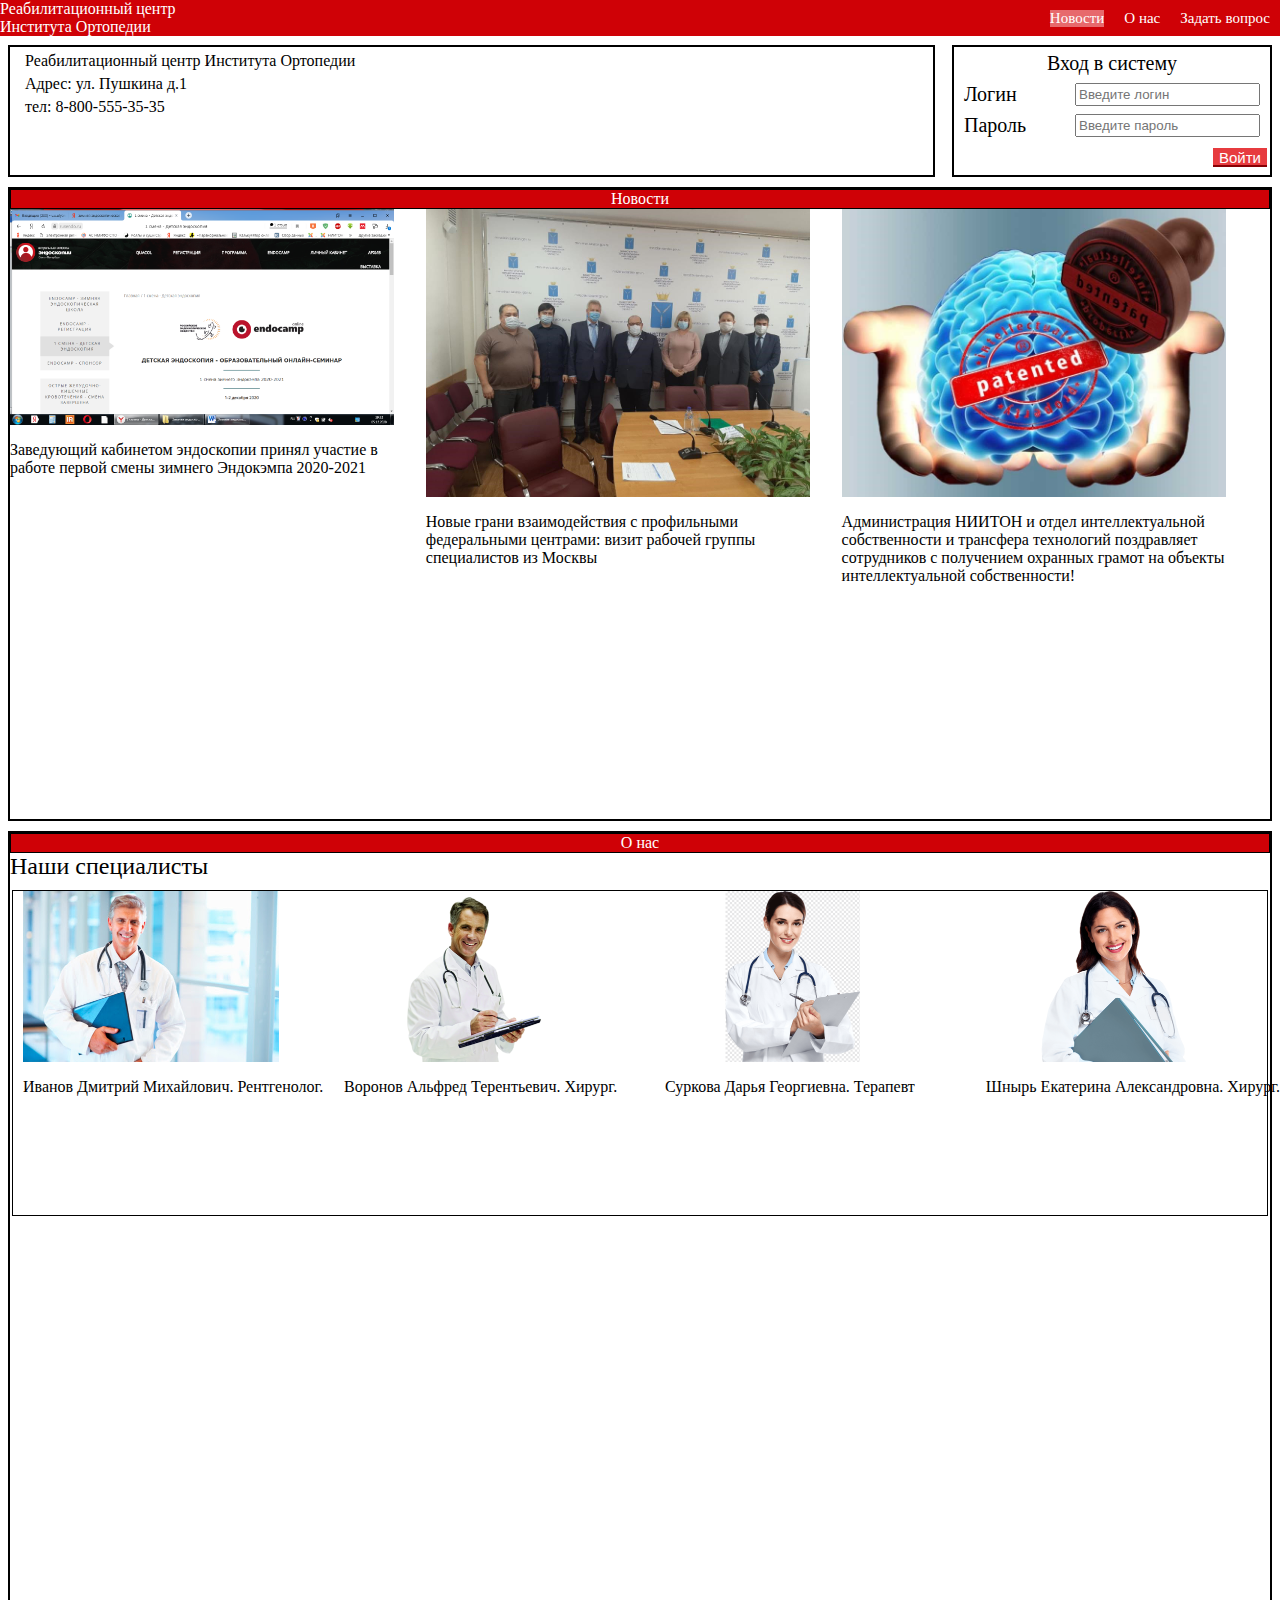
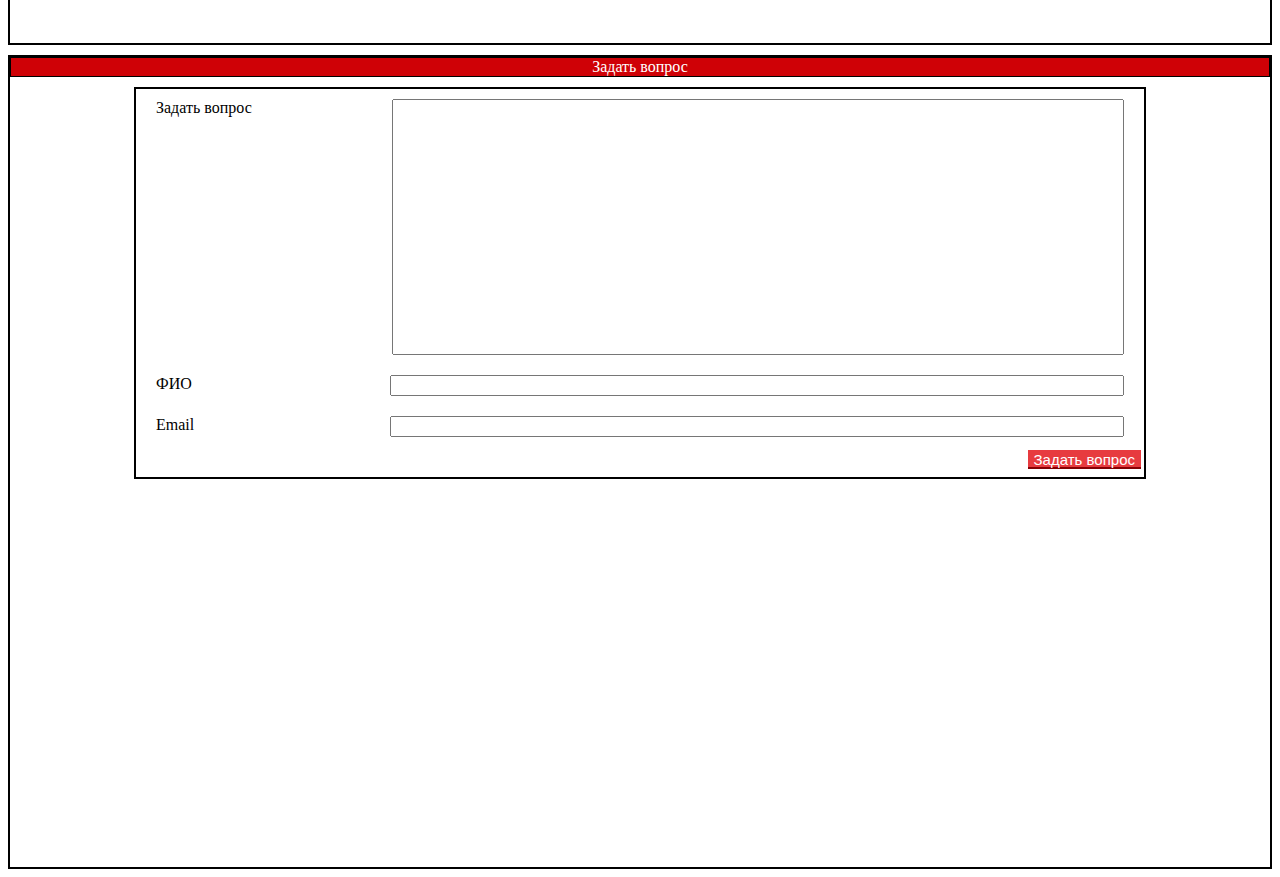
<file: index.html>
<!DOCTYPE html>
<html lang="ru">

<head>
    <title>Главная</title>
    <link rel="stylesheet" href="css/style.css" />
    <meta http-equiv="Content-type" content="text/html;charset=UTF-8" />
    
    <script>
        function enter() {
            let login = document.getElementById("login").value;

            switch (login) {
                case "admin":
                    document.location.replace("admin_panel.html")
                    break;
                default:
                    document.location.replace("patient_main.html")
                    break;
            }
            
            return false;
        }
    </script>
</head>

<body>
    <div class="header">
        <div class="header__title">Реабилитационный центр <br> Института Ортопедии</div>
        <nav class="navbar">
            <a href="index.html#news">
                <div class="navbar__item navbar__item_active">Новости</div>
            </a>
            <a href="index.html#about">
                <div class="navbar_item">О нас</div>
            </a>
            <a href="index.html#ask">
                <div class="navbar_item">Задать вопрос</div>
            </a>
        </nav>
    </div>
    <div class="main-row">
        <div class="info">
            <div class="info__item">Реабилитационный центр Института Ортопедии</div>
            <div class="info__item">Адрес: ул. Пушкина д.1</div>
            <div class="info__item">тел: 8-800-555-35-35</div>
        </div>
        <div class="login">
            <div class="login__title">Вход в систему</div>
            <div class="login__form">
                <div class="login__input">
                    <label for="login">Логин</label>
                    <input type="text" id="login" placeholder="Введите логин">
                </div>
                <div class="login__input">
                    <label for="password">Пароль</label>
                    <input type="password" id="password" placeholder="Введите пароль">
                </div>
                <button class="button" onclick="enter()">Войти</button>
            </div>
        </div>
    </div>
    <div class="news">
        <div id="news" class="title-row title-row_center">Новости</div>
        <div class="news-row">
            <div class="news_item">
                <img src="img/news-03.png" alt="">
                <p>Заведующий кабинетом эндоскопии принял участие в работе первой смены зимнего Эндокэмпа 2020-2021</p>
            </div>
            <div class="news_item">
                <img src="img/news-01.jpg" alt="">
                <p>Новые грани взаимодействия с профильными федеральными центрами: визит рабочей группы специалистов из
                    Москвы</p>
            </div>
            <div class="news_item">
                <img src="img/news-02.jpg" alt="">
                <p>Администрация НИИТОН и отдел интеллектуальной собственности и трансфера технологий поздравляет
                    сотрудников с получением охранных грамот на объекты интеллектуальной собственности!</p>
            </div>
        </div>
    </div>
    <div class="about" id="about">
        <div class="about__row">
            <div class="title-row title-row_center">О нас</div>
            <div class="about__title">Наши специалисты</div>
            <div class="about__list">
                <div class="about__list-item">
                    <img src="img/doctor-01.jpg" alt="">
                    <p>Иванов Дмитрий Михайлович. Рентгенолог.</p>
                </div>
                <div class="about__list-item">
                    <img src="img/doctor-02.png" alt="">
                    <p>Воронов Альфред Терентьевич. Хирург.</p>
                </div>
                <div class="about__list-item">
                    <img src="img/doctor-06.png" alt="">
                    <p>Суркова Дарья Георгиевна. Терапевт</p>
                </div>
                <div class="about__list-item">
                    <img src="img/doctor-04.png" alt="">
                    <p>Шнырь Екатерина Александровна. Хирург.</p>
                </div>
            </div>
        </div>
    </div>
    <div class="ask" id="ask">
        <div class="title-row title-row_center">Задать вопрос</div>
        <form class="ask-block">
            <div class="ask-block__question-block">
                <label for="">Задать вопрос</label>
                <textarea name="" id="" cols="30" rows="10"></textarea>
            </div>
            <div class="ask-block__personal-info">
                <label for="">ФИО</label>
                <input type="text"></input>
            </div>
            <div class="ask-block__email">
                <label for="">Email</label>
                <input type="email" name="" id=""></input>
            </div>
            <button type="submit" class="button">Задать вопрос</button>
        </form>
    </div>
</body>

</html>
</file>
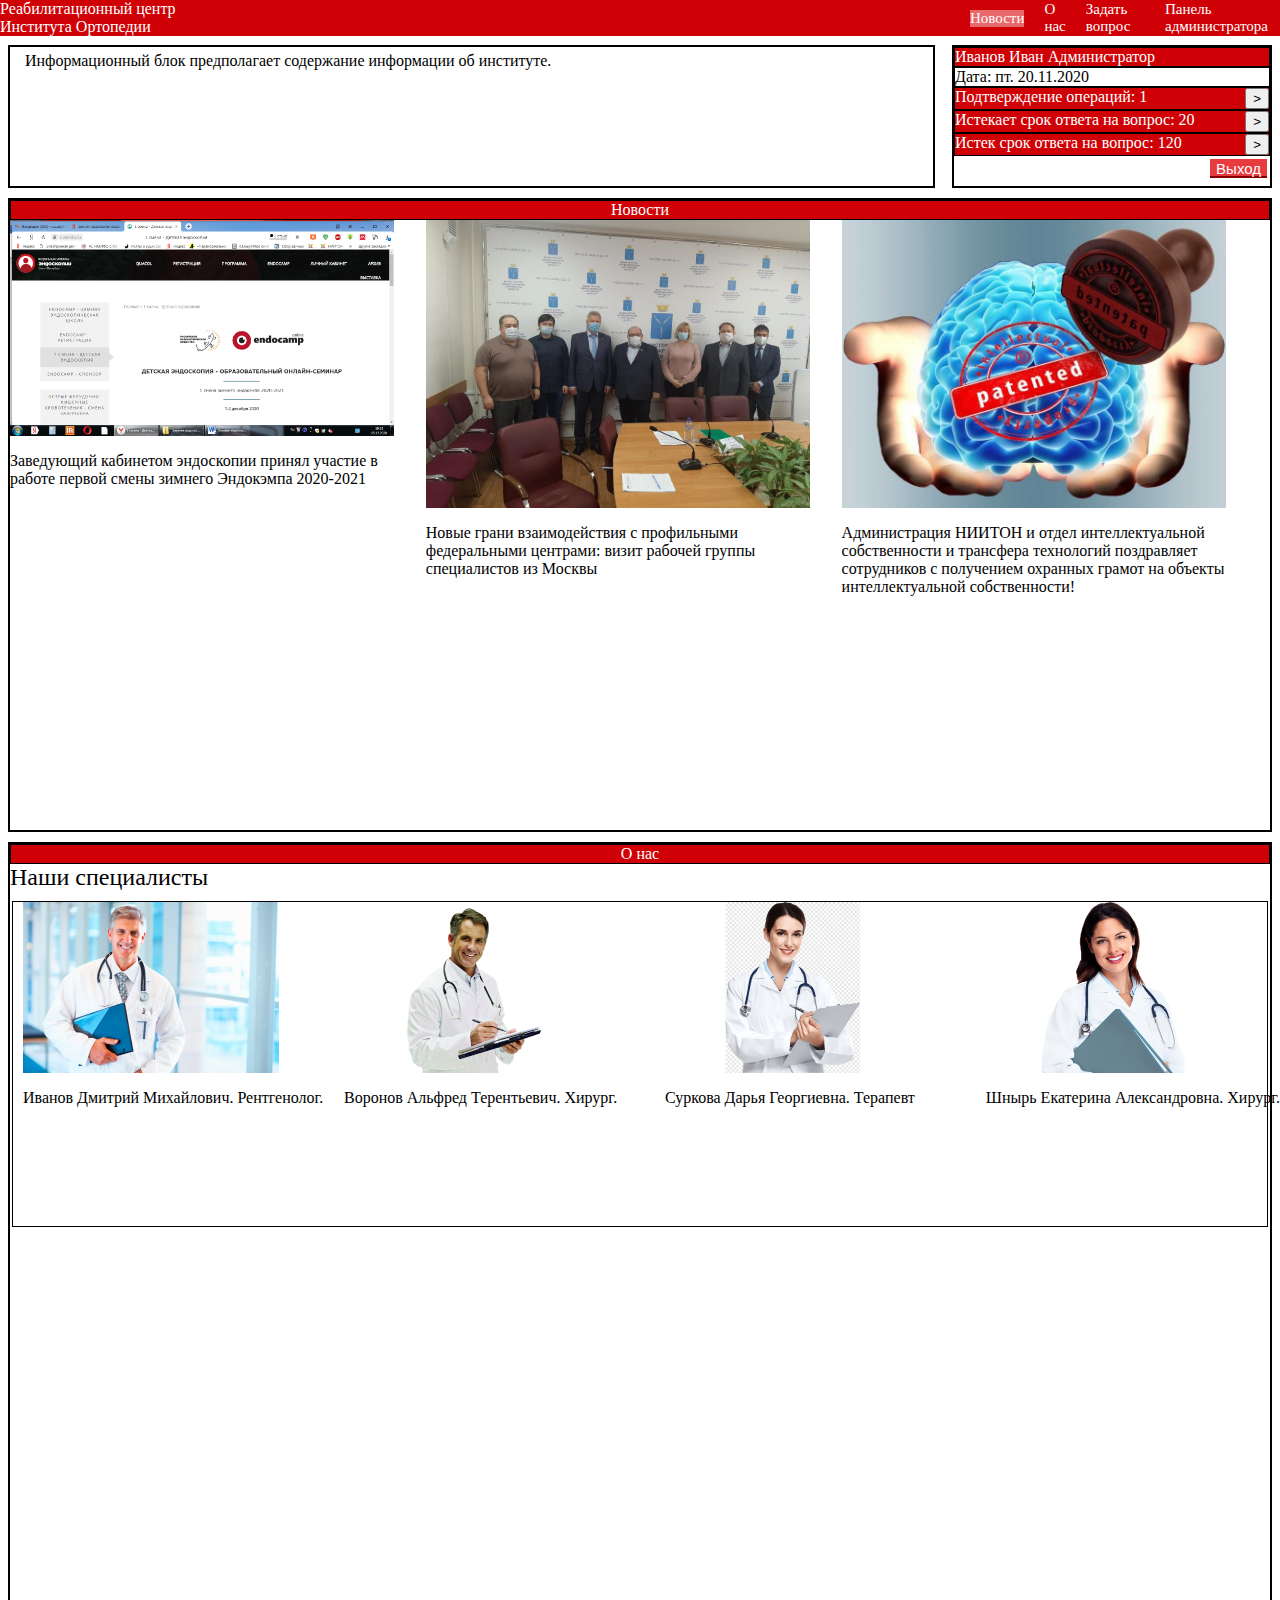
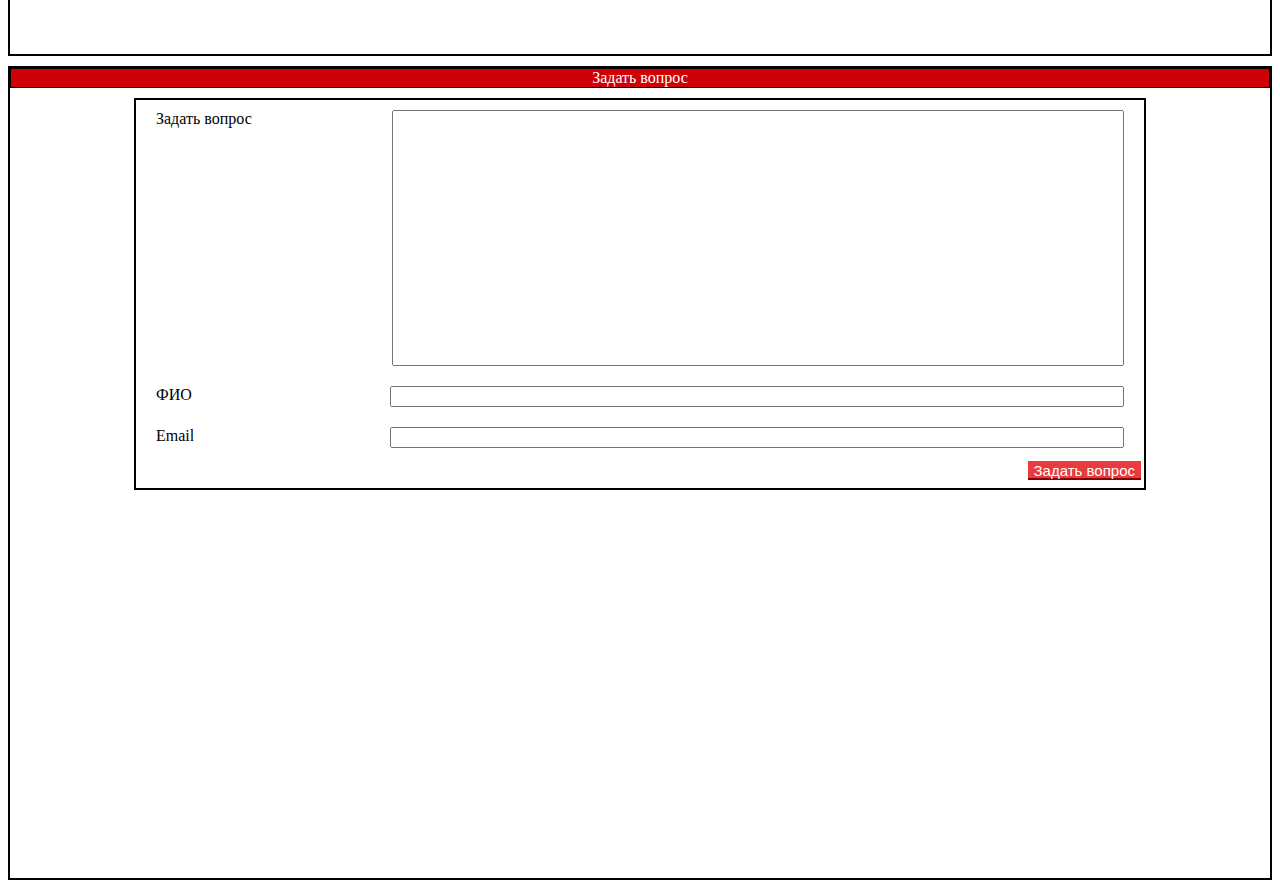
<file: admin_main.html>
<!DOCTYPE html>
<html lang="ru">
    <head>
        <title>Главная</title>
        <link rel="stylesheet" href="css/style.css" />
        <meta http-equiv="Content-type" content="text/html;charset=UTF-8" />
        <script>
            function toMain() {
                document.location.replace("index.html")
            }
        </script>
    </head>

    <body>
        <div class="header">
            <div class="header__title">Реабилитационный центр <br> Института Ортопедии</div>
            <nav class="navbar">
                <a href="index.html#news"><div class="navbar__item navbar__item_active">Новости</div></a>
                <a href="index.html#about"><div class="navbar_item">О нас</div></a>
                <a href="index.html#ask"><div class="navbar_item">Задать вопрос</div></a>
                <a href="admin_panel.html"><div class="navbar_item">Панель администратора</div></a>
            </nav>
        </div>
        <div class="main-row">
            <div class="info">
                <div class="info__item">Информационный блок предполагает содержание информации об институте.</div>
            </div>
            <div class="login">
                <div class="user-info">
                    <div class="title-row">Иванов Иван Администратор</div>
                    <div class="info-row">Дата: пт. 20.11.2020</div>
                    <div class="title-row">Подтверждение операций: 1<button class="arrow-button">></button></div>
                    <div class="title-row">Истекает срок ответа на вопрос: 20<button class="arrow-button">></button></div>
                    <div class="title-row">Истек срок ответа на вопрос: 120<button class="arrow-button">></button></div>
                    <button class="button" onclick="toMain()">Выход</button>
                </div>
            </div>
        </div>
        <div class="news" >
            <div id="news" class="title-row title-row_center">Новости</div>
            <div class="news-row">
                <div class="news_item">
                    <img src="img/news-03.png" alt="">
                    <p>Заведующий кабинетом эндоскопии принял участие в работе первой смены зимнего Эндокэмпа 2020-2021</p>
                </div>
                <div class="news_item">
                    <img src="img/news-01.jpg" alt="">
                    <p>Новые грани взаимодействия с профильными федеральными центрами: визит рабочей группы специалистов из Москвы</p>
                </div>
                <div class="news_item">
                    <img src="img/news-02.jpg" alt="">
                    <p>Администрация НИИТОН и отдел интеллектуальной собственности и трансфера технологий поздравляет сотрудников с получением охранных грамот на объекты интеллектуальной собственности!</p>              
                </div>
            </div>
        </div>
        <div class="about" id="about">
            <div class="about__row">
                <div class="title-row title-row_center">О нас</div>
                <div class="about__title">Наши специалисты</div>
                <div class="about__list">
                    <div class="about__list-item">
                        <img src="img/doctor-01.jpg" alt="">
                        <p>Иванов Дмитрий Михайлович. Рентгенолог.</p>
                    </div>
                    <div class="about__list-item">
                        <img src="img/doctor-02.png" alt="">
                        <p>Воронов Альфред Терентьевич. Хирург.</p>
                    </div>
                    <div class="about__list-item">
                        <img src="img/doctor-06.png" alt="">
                        <p>Суркова Дарья Георгиевна. Терапевт</p>
                    </div>
                    <div class="about__list-item">
                        <img src="img/doctor-04.png" alt="">
                        <p>Шнырь Екатерина Александровна. Хирург.</p>
                    </div>
                </div>
            </div>
        </div>
        <div class="ask" id="ask">
            <div class="title-row title-row_center">Задать вопрос</div>
            <form class="ask-block">
                <div class="ask-block__question-block">
                    <label for="">Задать вопрос</label>
                    <textarea name="" id="" cols="30" rows="10"></textarea>
                </div>
                <div class="ask-block__personal-info">
                    <label for="">ФИО</label>
                    <input type="text"></input>
                </div>
                <div class="ask-block__email">
                    <label for="">Email</label>
                    <input type="email" name="" id=""></input>
                </div>
                <button type="submit" class="button">Задать вопрос</button>
            </form>
        </div>
    </body>
    </body>
</html>
</file>
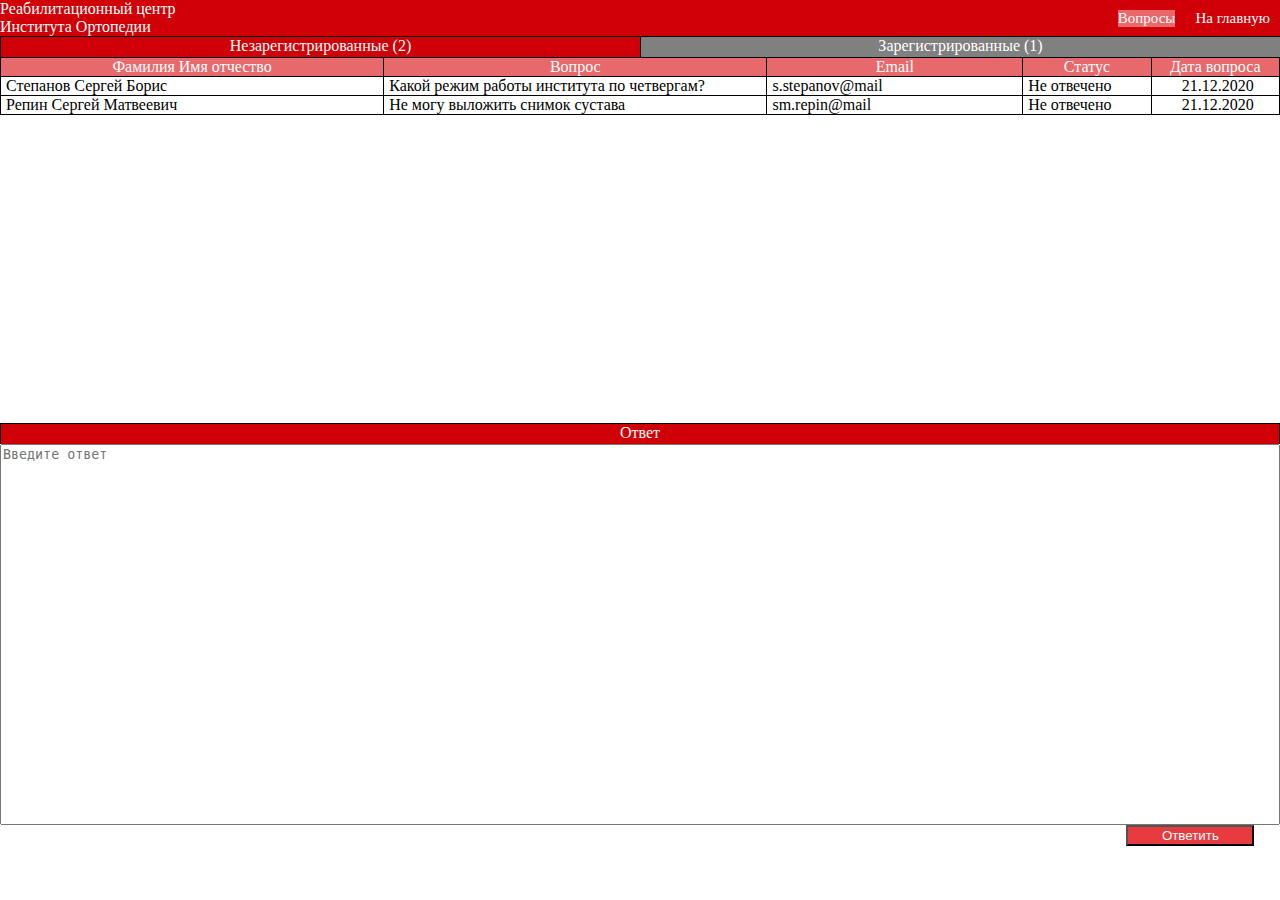
<file: admin_panel.html>
<!DOCTYPE html>
<html lang="ru">

<head>
    <title>Главная</title>
    <link rel="stylesheet" href="css/style.css" />
    <meta http-equiv="Content-type" content="text/html;charset=UTF-8" />
</head>

<body>
    <div class="header">
        <div class="header__title">Реабилитационный центр <br> Института Ортопедии</div>
        <nav class="navbar">
            <a>
                <div class="navbar__item navbar__item_active">Вопросы</div>
            </a>
            <a href="admin_main.html">
                <div class="navbar_item">На главную</div>
            </a>
        </nav>
    </div>
    <div style="margin: 0 -8px 0 -8px; padding: 0; margin-top: 36px;">
        <div style="height: 43vh; display: flex; flex-direction: column;">
            <div style="display: flex; flex-direction: row;">
                <div style="width: 50vw; height: 20px; border-width: 1px 1px 0px 1px; border-style: solid; border-color: black;" class="selected-tab color1">
                    Незарегистрированные (2)
                </div>
                <div style="width: 50vw; height: 20px; border-width: 1px 0px 0px 0px; border-style: solid; border-color: black;" class="unselected-tab color5">
                    Зарегистрированные (1)
                </div>
            </div>
            <div style="display: flex; flex-direction: column;">
                <div class="table-row-first">
                    <div style="text-align: center; width: 30vw;" class="color2 table-cell">Фамилия Имя отчество</div>
                    <div style="text-align: center; width: 30vw;" class="color2 table-cell">Вопрос</div>
                    <div style="text-align: center; width: 20vw;" class="color2 table-cell">Email</div>
                    <div style="text-align: center; width: 10vw;" class="color2 table-cell">Статус</div>
                    <div style="text-align: center; width: 10vw;" class="color2 table-cell-last">Дата вопроса</div>
                </div>
                
                <div class="table-row">
                    <div style="width: 30vw;" class="table-cell"><span style="margin-left: 5px;">Степанов Сергей Борис</span></div>
                    <div style="width: 30vw;" class="table-cell"><span style="margin-left: 5px;">Какой режим работы института по четвергам?</span></div>
                    <div style="width: 20vw;" class="table-cell"><span style="margin-left: 5px;">s.stepanov@mail</span></div>
                    <div style="width: 10vw;" class="table-cell"><span style="margin-left: 5px;">Не отвечено</span></div>
                    <div style="width: 10vw; text-align: center;" class="table-cell-last"><span style="margin-left: 5px;">21.12.2020</span></div>
                </div>
                
                <div class="table-row">
                    <div style="width: 30vw;" class="table-cell"><span style="margin-left: 5px;">Репин Сергей Матвеевич</span></div>
                    <div style="width: 30vw;" class="table-cell"><span style="margin-left: 5px;">Не могу выложить снимок сустава</span></div>
                    <div style="width: 20vw;" class="table-cell"><span style="margin-left: 5px;">sm.repin@mail</span></div>
                    <div style="width: 10vw;" class="table-cell"><span style="margin-left: 5px;">Не отвечено</span></div>
                    <div style="width: 10vw; text-align: center;" class="table-cell-last"><span style="margin-left: 5px;">21.12.2020</span></div>
                </div>
            </div>
        </div>

        <div style="height: 49vh; display: flex; flex-direction: column;">
            <div style="display: flex; flex-direction: row;">
                <div style="width: 100vw; height: 20px; border-width: 1px 1px 0px 1px; border-style: solid; border-color: black; text-align: center;" class="color1">
                    Ответ
                </div>
            </div>
            <div style="display: flex; flex-direction: column;">
                <textarea placeholder="Введите ответ" rows="25" style="resize: none;"></textarea>
                <button style="margin-left: 88vw; width: 10vw;" class="color3">Ответить</button>
            </div>
        </div>
    </div>
</body>

</html>
</file>
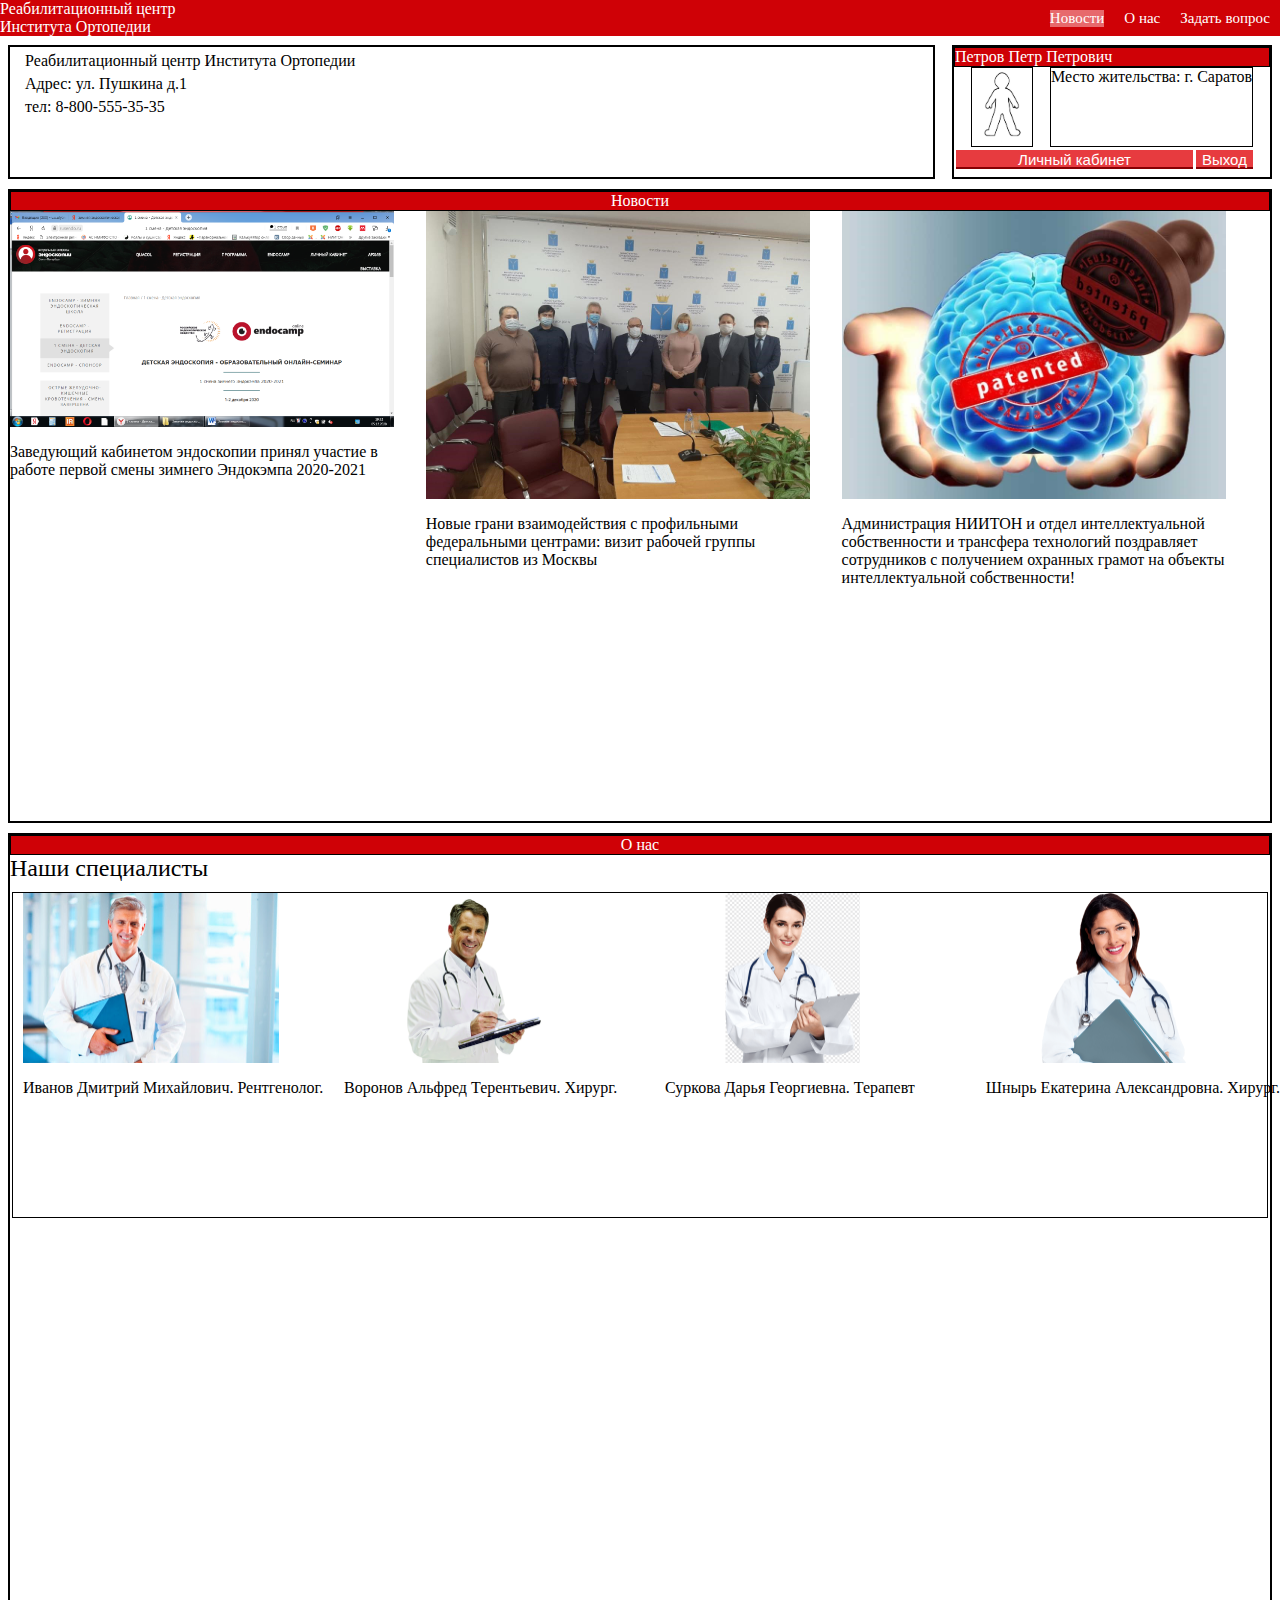
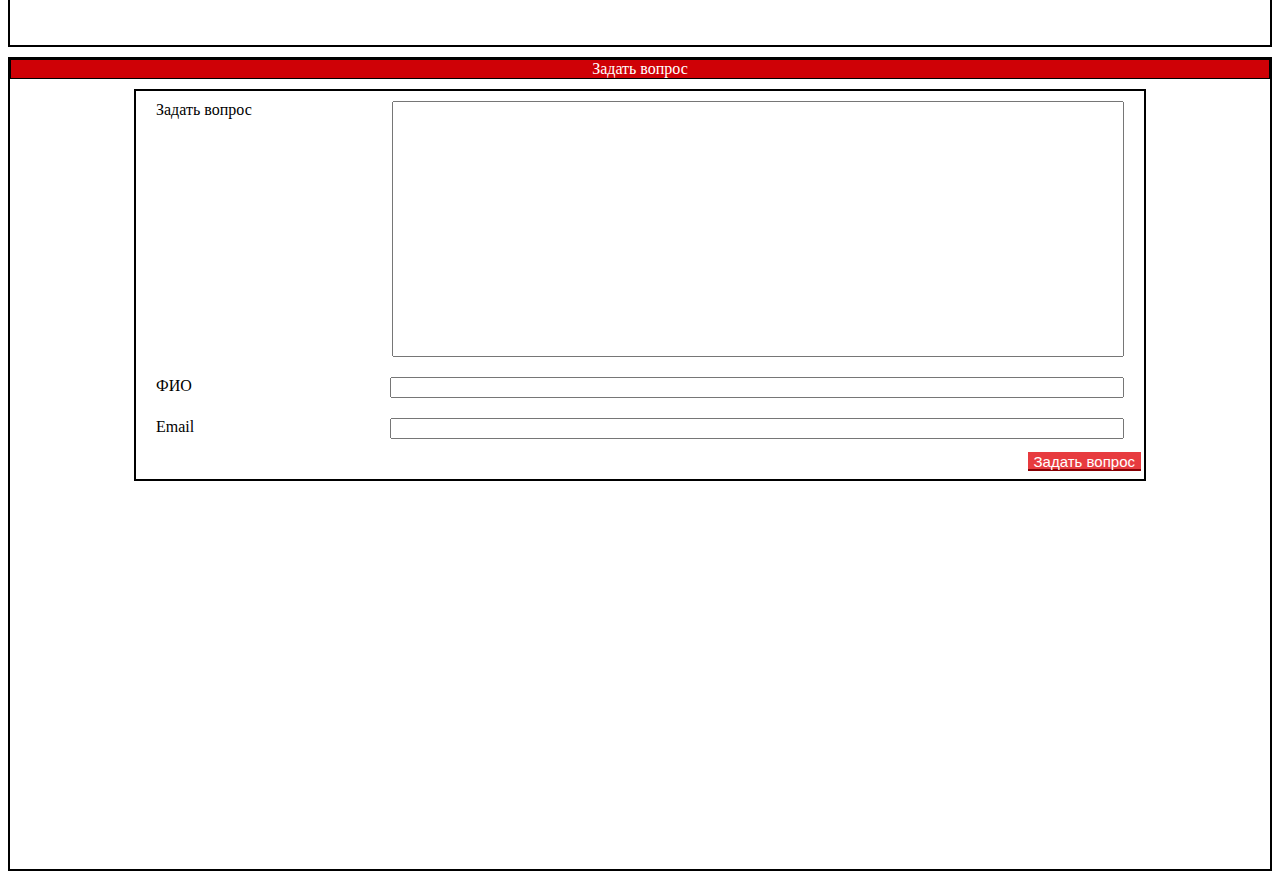
<file: patient_main.html>
<!DOCTYPE html>
<html lang="ru">
    <head>
        <title>Главная</title>
        <link rel="stylesheet" href="css/style.css" />
        <meta http-equiv="Content-type" content="text/html;charset=UTF-8" />
        
        <script>
            function toMain() {
                document.location.replace("index.html")
            }
            function toPersonal() {
                document.location.replace("patient_personal.html")
            }
        </script>
    </head>

    <body>
        <div class="header">
            <div class="header__title">Реабилитационный центр <br> Института Ортопедии</div>
            <nav class="navbar">
                <a href="patient_main.html#news"><div class="navbar__item navbar__item_active">Новости</div></a>
                <a href="patient_main.html#about"><div class="navbar_item">О нас</div></a>
                <a href="patient_main.html#ask"><div class="navbar_item">Задать вопрос</div></a>
            </nav>
        </div>
        <div class="main-row">
            <div class="info">
                <div class="info__item">Реабилитационный центр Института Ортопедии</div>
                <div class="info__item">Адрес: ул. Пушкина д.1</div>
                <div class="info__item">тел: 8-800-555-35-35</div>
            </div>
            <div class="login">
                <div class="user-info">
                    <div class="title-row">Петров Петр Петрович</div>
                    <div class="user-info__patient-info">
                        <img src="img/patient-01.png" alt="">
                        <div class="info-row">Место жительства: г. Саратов</div>

                    </div>
                    <div class="user-info__buttons_inline">
                        <button class="button" id="personal-data" onclick="toPersonal()">Личный кабинет</button>
                        <button class="button" onclick="toMain()">Выход</button>
                    </div>
                </div>
            </div>
        </div>
        <div class="news" >
            <div id="news" class="title-row title-row_center">Новости</div>
            <div class="news-row">
                <div class="news_item">
                    <img src="img/news-03.png" alt="">
                    <p>Заведующий кабинетом эндоскопии принял участие в работе первой смены зимнего Эндокэмпа 2020-2021</p>
                </div>
                <div class="news_item">
                    <img src="img/news-01.jpg" alt="">
                    <p>Новые грани взаимодействия с профильными федеральными центрами: визит рабочей группы специалистов из Москвы</p>
                </div>
                <div class="news_item">
                    <img src="img/news-02.jpg" alt="">
                    <p>Администрация НИИТОН и отдел интеллектуальной собственности и трансфера технологий поздравляет сотрудников с получением охранных грамот на объекты интеллектуальной собственности!</p>              
                </div>
            </div>
        </div>
        <div class="about" id="about">
            <div class="about__row">
                <div class="title-row title-row_center">О нас</div>
                <div class="about__title">Наши специалисты</div>
                <div class="about__list">
                    <div class="about__list-item">
                        <img src="img/doctor-01.jpg" alt="">
                        <p>Иванов Дмитрий Михайлович. Рентгенолог.</p>
                    </div>
                    <div class="about__list-item">
                        <img src="img/doctor-02.png" alt="">
                        <p>Воронов Альфред Терентьевич. Хирург.</p>
                    </div>
                    <div class="about__list-item">
                        <img src="img/doctor-06.png" alt="">
                        <p>Суркова Дарья Георгиевна. Терапевт</p>
                    </div>
                    <div class="about__list-item">
                        <img src="img/doctor-04.png" alt="">
                        <p>Шнырь Екатерина Александровна. Хирург.</p>
                    </div>
                </div>
            </div>
        </div>
        <div class="ask" id="ask">
            <div class="title-row title-row_center">Задать вопрос</div>
            <form class="ask-block">
                <div class="ask-block__question-block">
                    <label for="">Задать вопрос</label>
                    <textarea name="" id="" cols="30" rows="10"></textarea>
                </div>
                <div class="ask-block__personal-info">
                    <label for="">ФИО</label>
                    <input type="text"></input>
                </div>
                <div class="ask-block__email">
                    <label for="">Email</label>
                    <input type="email" name="" id=""></input>
                </div>
                <button type="submit" class="button">Задать вопрос</button>
            </form>
        </div>
    </body>
</html>
</file>
<file: css/style.css>
a{
    text-decoration: none;
}
.color1{
    background-color: #CF0106;
    color: white;
}
.color2{
    background-color: #E7696C;
    color: white;
}
.color3{
    background-color:  #E73B3F;
    color: white;
}
.color4{
    background-color: #870004;
    color: white;
}
.color5 {
    background-color: gray;
    color: white;
}
.button{
    background-color:  #E73B3F;
    color: white;
    text-decoration: none;
    border: none;
    box-shadow: 0 -2px  #870004 inset;
    align-self: flex-end;
    margin: 3px 3px 8px 0;
    font-size: 15px;
}
.user-info__buttons_inline{
    display: flex;
    justify-content: stretch;
}
.user-info__buttons_inline #personal-data{
    flex: 0 0 75%;
    margin-left: 2px;
}
.header {
    position: fixed;
    top: 0;
    margin: 0 -8px 0 -8px;
    background-color: #CF0106;
    display: flex;
    flex-direction: row;
    justify-content: space-between;
    width: 100%;
}
.header__title {
    color: white;
    flex: 0 0 75%;
}
.navbar {
    display: flex;
    justify-content: space-around;
    align-items: center;
}
.navbar__item.navbar__item_active {
    margin-left: 10px;
    margin-right: 10px;
    background-color: #E7696C;
    color: white;
    font-size: 15px;
    font-weight: 500;
}
.navbar_item {
    color: white;
    margin-left: 10px;
    margin-right: 10px;
    font-size: 15px;
}
.main-row{
    margin-top: 45px;
    display: flex;
    justify-content: space-between;
}
.info {
    display: flex;
    flex-direction: column;
    border-width: 2px;
    border-style: solid;
    border-color: black;
    flex: 0 0 73%;
}
.info__item {
    margin-left: 15px;
    margin-top: 5px;
}
.login {
    flex: 0 0 25%;
    border-width: 2px;
    border-style: solid;
    border-color: black;
}
.login__title {
    text-align: center;
    margin-bottom: 8px;
    margin-top: 5px;
    font-size: 20px;
}
.login__form {
    display: flex;
    flex-direction: column;
    align-items: stretch;
}
.login__input{
    font-size: 20px;
    display: flex;
    flex-direction: row;
    justify-content: space-between;
    margin-bottom: 8px;
    padding-left: 10px;
    padding-right: 10px;
}
.news {
    display: flex;
    height: 70vh;
    margin-top: 10px;
    border-width: 2px;
    border-style: solid;
    border-color: black;
    flex: 0 0 100%;
    flex-direction: column;
}
.news-row{
    display: flex;
}
.news_item {
    display: flex;
    flex-direction: column;
    flex: 0 0 33%;
}
.news_item img{
    width: 30vw;
}
.user-info{
    display: flex;
    flex-direction: column;
}
.title-row{
    border-style: solid;
    border-width: 1px;
    border-color: black;
    display: flex;
    background-color: #CF0106;
    color: white;
    justify-content: space-between;
}
.title-row_center{
    justify-content: center;

}
.info-row{
    border-width: 1px;
    border-style: solid;
    border-color: black;
}
.user-info__patient-info{
    display: flex;
    justify-content: space-evenly;
}
.user-info__patient-info img{
    width: 60px;
    border-style: solid;
    border-color: black;
    border-width: 1px;
}
.about{
    height: 90vh;
    margin-top: 10px;
    border-width: 2px;
    border-style: solid;
    border-color: black;
    flex: 0 0 100%;
}
.about__title{
    font-size: x-large;
}
.about__list{
    display: flex;
    height: 36vh;
    border-style: solid;
    border-color: black;
    border-width: 1px;
    margin: 10px 2px 10px 2px;
}
.about__list-item{
    display: flex;
    flex-direction: column;
    flex: 0 0 24%;
    margin-left: 10px;
    margin-right: 10px;
}
.about__list-item img{
    width: 20vw;
}
.ask{
    margin-top: 10px;
    border-width: 2px;
    border-style: solid;
    border-color: black;
    height: 90vh;
}
.ask-block{
    display: flex;
    flex-direction: column;
    margin-top: 10px;
    margin-left: auto;
    margin-right: auto;
    margin-bottom: 10px;
    border-width: 2px;
    border-style: solid;
    border-color: black;
    width: 80%;
}
.ask-block input{
    flex: 0 0 75%;
}
.ask-block textarea{
    flex: 0 0 75%;
    width: 75%;
    height: 250px;
    resize: none;
}
.ask-block__question-block{
    display: flex;
    justify-content: space-between;
    margin: 10px 20px 10px 20px;
}
.ask-block__personal-info{
    display: flex;
    justify-content: space-between;
    margin: 10px 20px 10px 20px;
}
.ask-block__email{
    display: flex;
    justify-content: space-between;
    margin: 10px 20px 10px 20px;
}

.table {
}

.table-row {
    display: flex; 
    flex-direction: row;
    border-width: 0px 0px 1px 0px;
    border-style: solid;
    border-color: black;
}

.table-row-first {
    display: flex; 
    flex-direction: row;
    border-width: 1px 0px 1px 0px;
    border-style: solid;
    border-color: black;
}

.table-cell {
    border-width: 0px 0 0px 1px;
    border-style: solid;
    border-color: black;
}

.table-cell-last {
    border-width: 0px 1px 0px 1px;
    border-style: solid;
    border-color: black;
}

.selected-tab {
    cursor: pointer;
    text-align: center;
}

.unselected-tab {
    cursor: pointer;
    text-align: center;
}
.personal-area{
    margin-top: 10px;
    display: flex;
    flex-direction: column;
    flex: 0 0 70%;
}
.personal-area__info{
    align-self: start;
}
.next-event{
    margin-top: 10px;
    border-width: 2px;
    border-style: solid;
    border-color: black;
    display: flex;
    flex-direction: column;
    flex: 0 0 29%;
}
.event{
    border-style: solid;
    border-color: black;
    border-width: 1px;
    height: 10vh;
}
.contents{
    margin-top: 10px;
    border-width: 2px;
    border-style: solid;
    border-color: black;
    display: flex;
    flex-direction: column;
    flex: 0 0 29%;
}
.conten-item{
    border-style: solid;
    border-color: black;
    border-width: 1px;
    height: 10vh;
}
</file>
